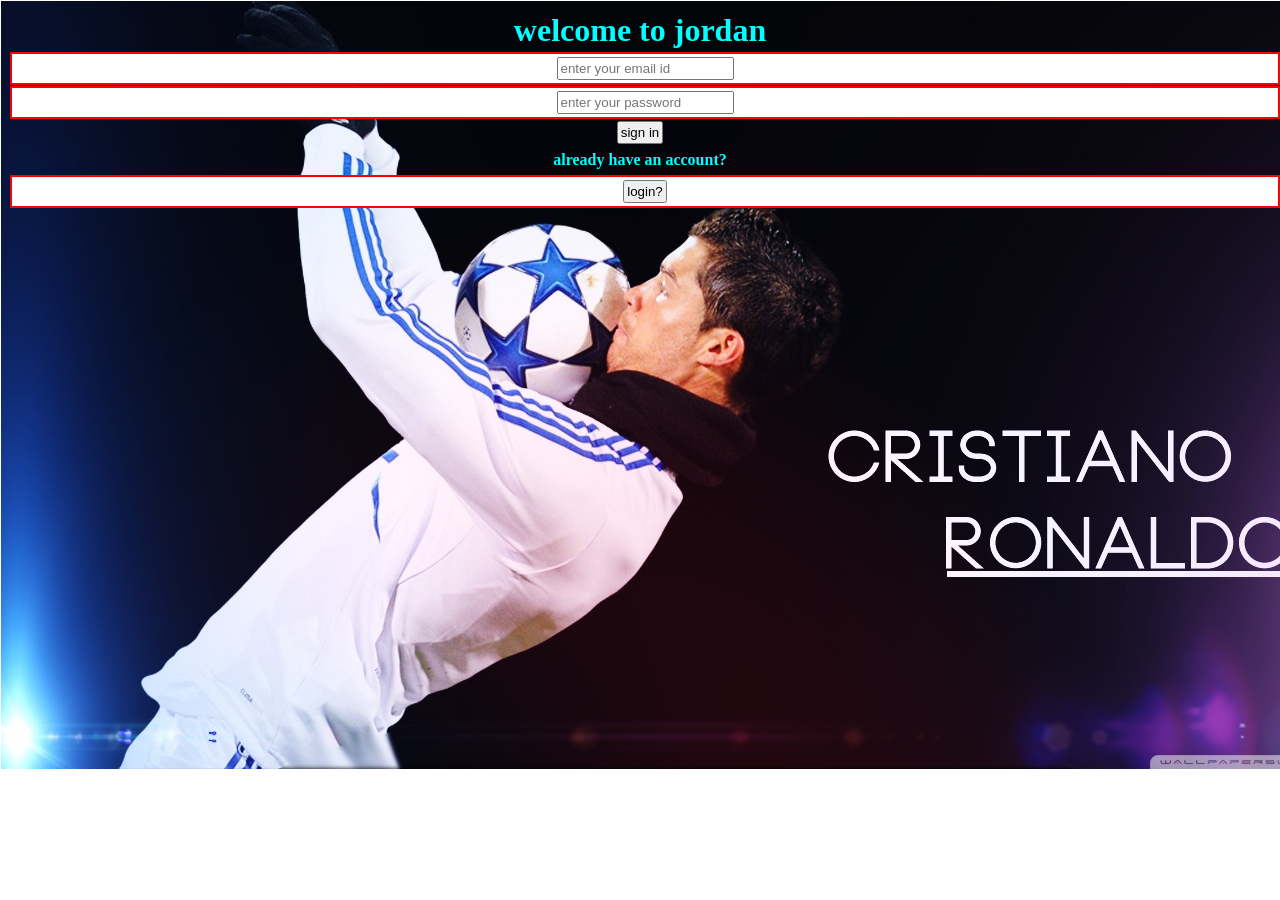
<file: index.html>
<!DOCTYPE html>
<html lang="en">
  <head>
    <meta charset="UTF-8" />
    <meta http-equiv="X-UA-Compatible" content="IE=edge" />
    <meta name="viewport" content="width=device-width, initial-scale=1.0" />
    <title>login to swapnil</title>
    <link rel="stylesheet" href="index.css">
  </head>
  <body>
    <div class="container">
        
    <h1>welcome to jordan</h1>

    <div class="box">
        <input type="email" name="email" id="email" placeholder="enter your email id">
    </div>
    <div class="box">
        <input type="password" name="password" id="password" placeholder="enter your password"
        >
    </div>
    <button class="btn">sign in</button>
    <div>
      <h4>already have an account?</h4>
    </div>
    <div class="box">
      <button>login?</button>
    </div>
  </body>
</html>
</file>
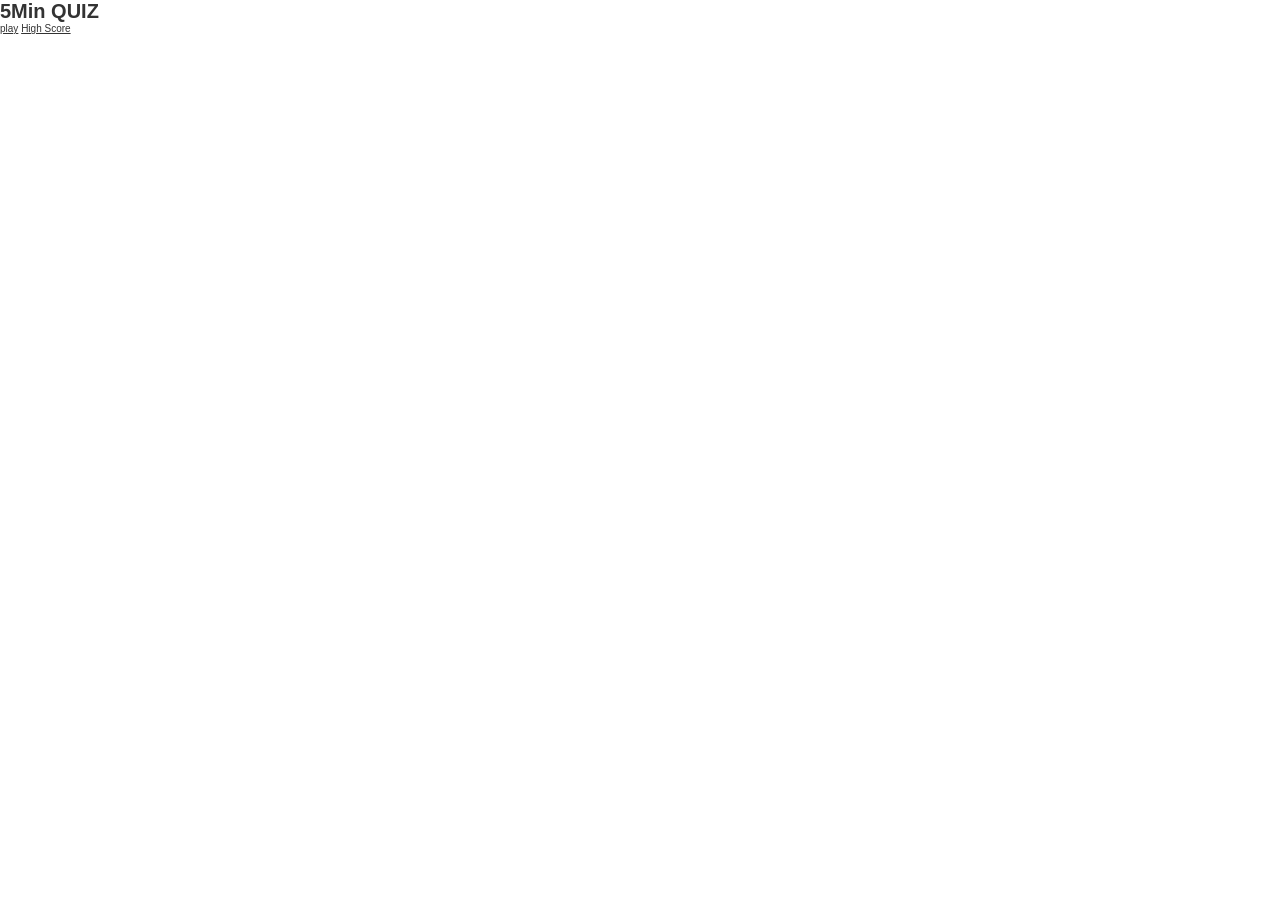
<file: App html/index.html>
<!DOCTYPE html>
<html lang="en">
<head>
    <meta charset="UTF-8">
    <meta http-equiv="X-UA-Compatible" content="IE=edge">
    <meta name="viewport" content="width=device-width, initial-scale=1.0">
    <title>5 min quiz</title>
    <link rel="stylesheet" href="app.css">
</head>
<body>
    <div class="container">
        <div id="home" class="flex-center flex-coloumn">
            <h1>5Min QUIZ</h1>
            
            <a class="btn" href="game.html">play</a>
            <a class="btn" href="highscore.html">High Score</a>
        </div>
    </div>
</body>
</html>
</file>
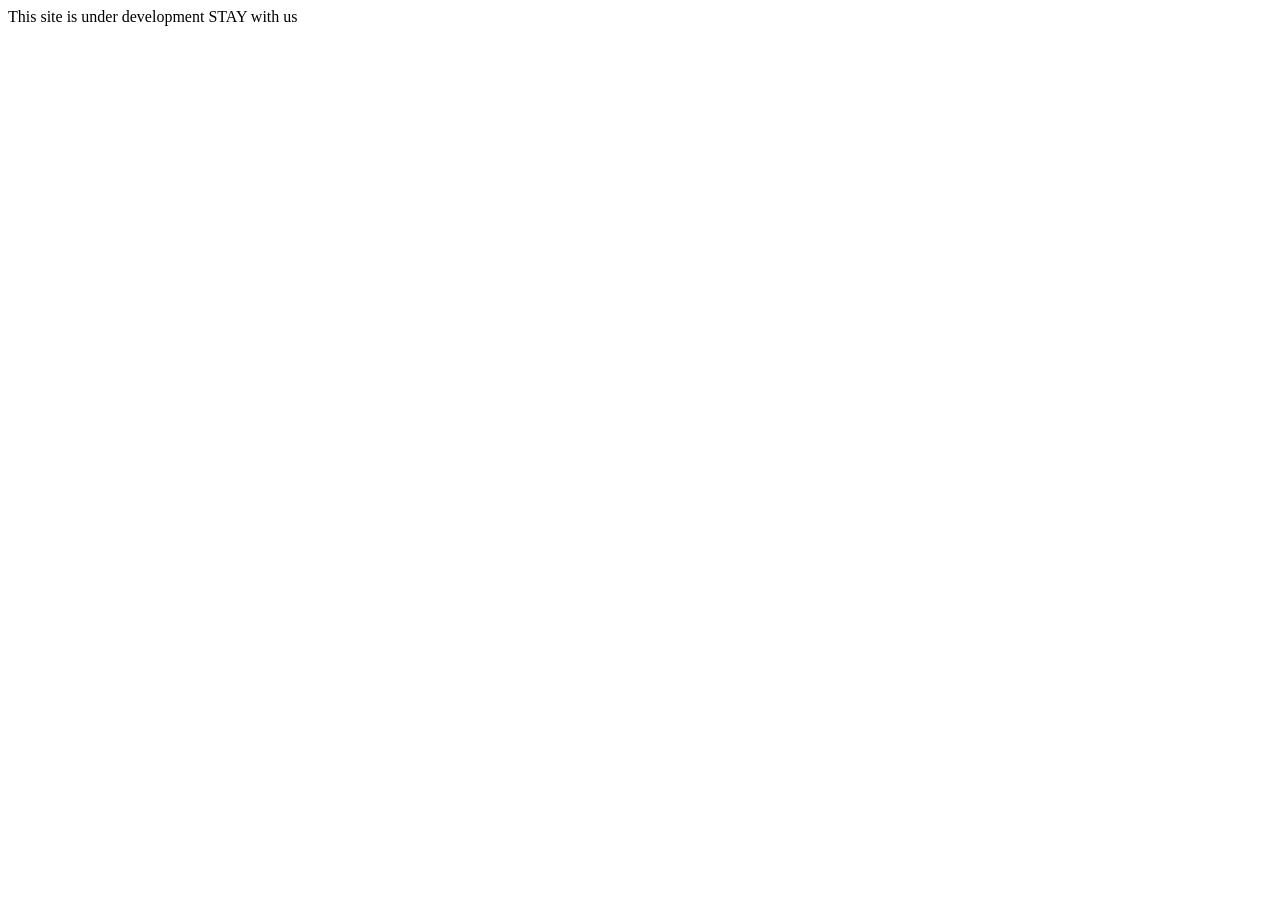
<file: about.html>
<!DOCTYPE html>
<html lang="en">
<head>
    <meta charset="UTF-8">
    <meta http-equiv="X-UA-Compatible" content="IE=edge">
    <meta name="viewport" content="width=device-width, initial-scale=1.0">
    <title>about</title>
</head>
<body>
    This site is under development STAY with us
</body>
</html>
</file>
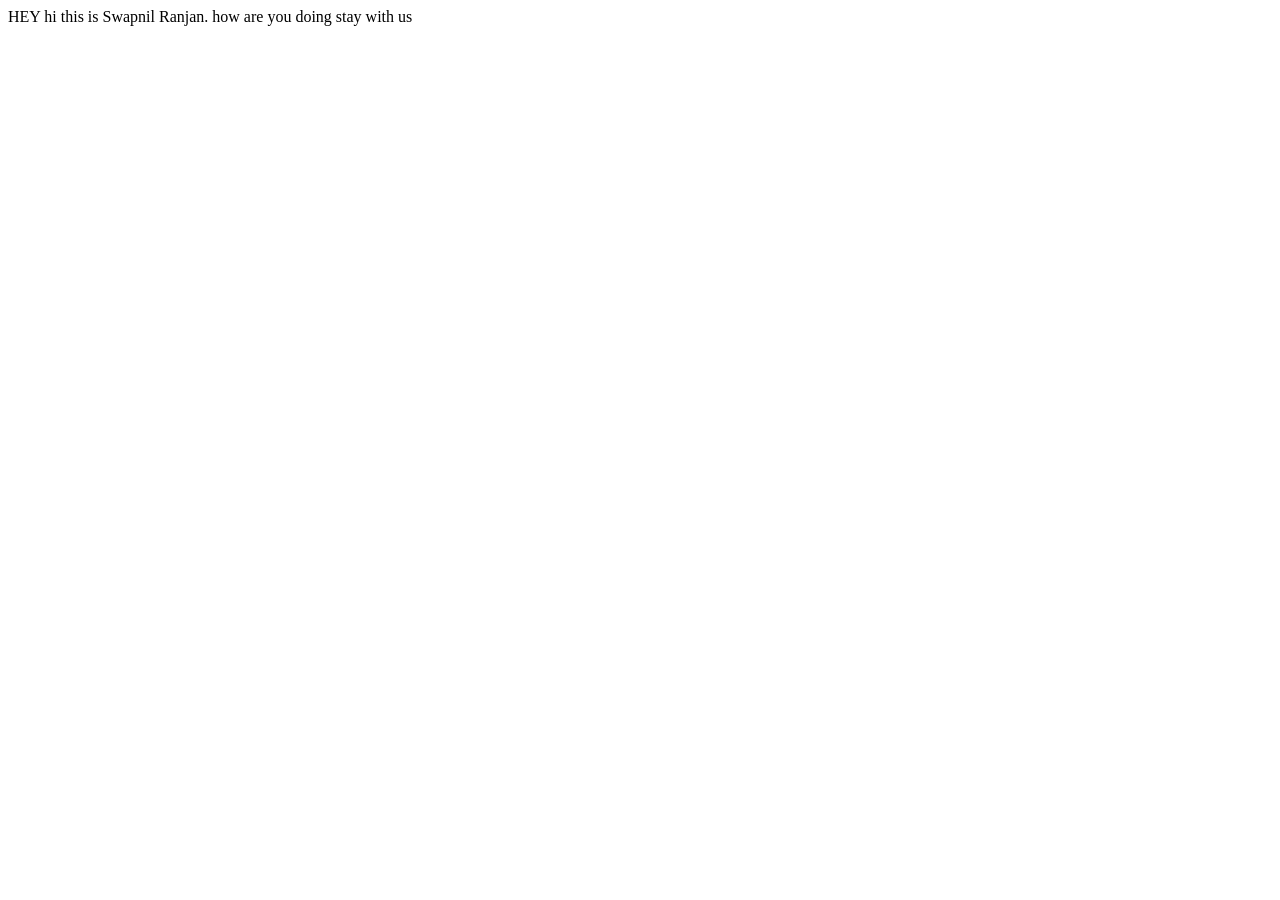
<file: home.html>
<!DOCTYPE html>
<html lang="en">
<head>
    <meta charset="UTF-8">
    <meta http-equiv="X-UA-Compatible" content="IE=edge">
    <meta name="viewport" content="width=device-width, initial-scale=1.0">
    <title>home JORDAN</title>
</head>
<body>
    HEY hi this is Swapnil Ranjan. how are you doing stay with us 
</body>
</html>
</file>
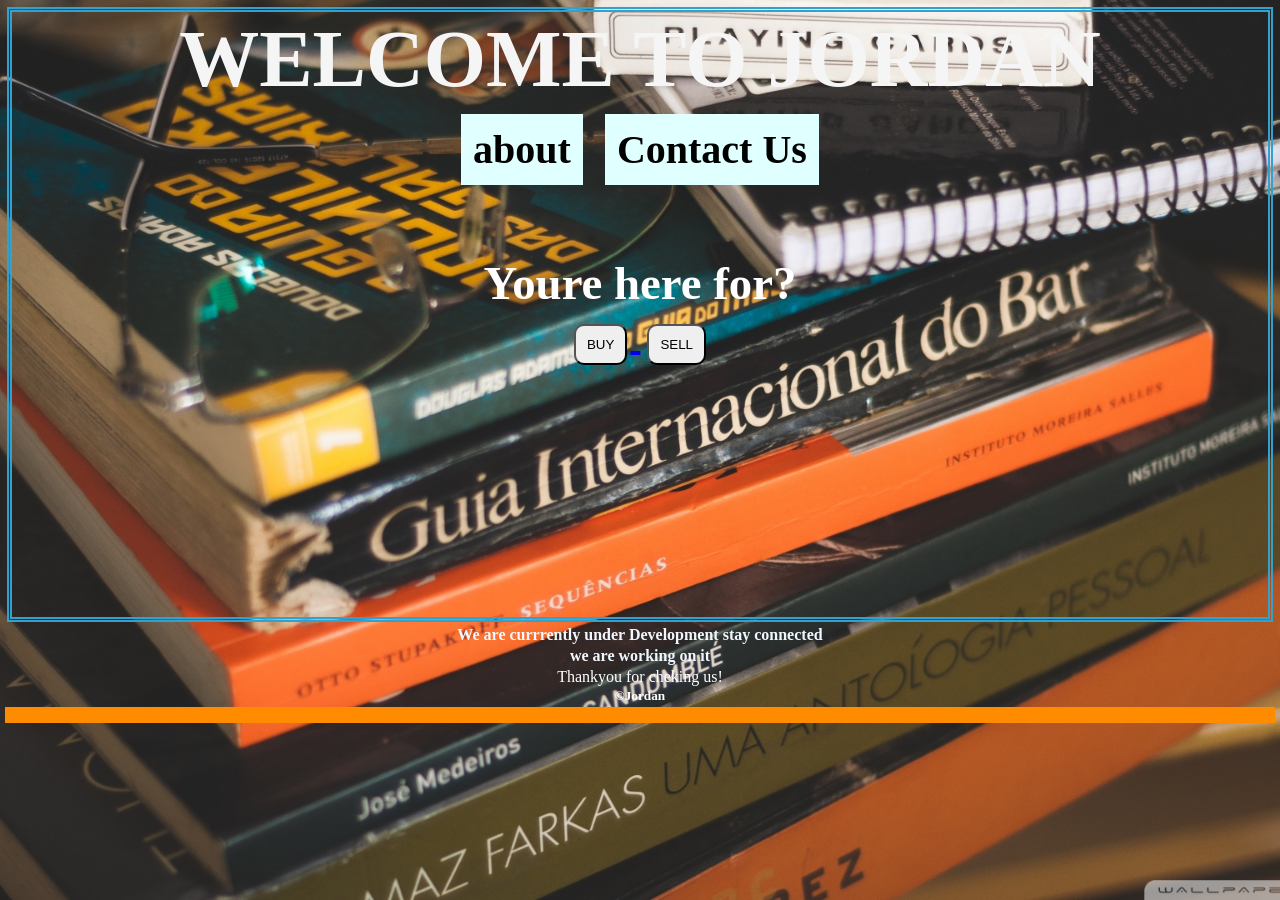
<file: Mainpage.html>
<!DOCTYPE html>
<html lang="en">
  <head>
    <meta charset="UTF-8" />
    <meta http-equiv="X-UA-Compatible" content="IE=edge" />
    <meta name="viewport" content="width=device-width, initial-scale=1.0" />
    <title>JORDAN.main</title>
    <style>
          *{
                margin: 1px;
                padding: 1px;
            }
            body{
            background-color: chartreuse;
            }
            .conta {
              font-size: 40px;
            color: whitesmoke;
            text-align: center;
            border-bottom: thick double black;
            margin: 3px;
            padding: 0px;
            border: thick double #32a1ce;
            background-color: transparent;
            }
            body {
        background: url(book.jpg) no-repeat center center fixed;
        background-size: cover;
        text-decoration-style: double;
        text-align: center;
      }


            ul li{
              display: inline-block;
              margin: 4px;
              padding: 7px;
              background-color:lightcyan;
              color: black;
              border: 1px;
              border: thick double transparent;
              top: 20%;
            left: 25%;
            }
            .btn
          {
            cursor: pointer;
            outline:none;

            margin: 3px;
            padding: 11px;
            color:black;
            border-radius: 10px;
            /* border-bottom: 0.2rem solid; */

            background-color: solid whitesmoke);
            right: 32%;

          }

          footer{
            text-align:center;
            color: white;
            border-bottom: 1rem solid;
            border-color: darkorange;
          }
          h5{text-align: center;
          color: white;}
          h3{
            color: white;
          }
          h4{
            text-align: center;
            color: aliceblue;
          }
    </style>
  </head>
  <body>
    <div class="conta">
      <h1>WELCOME TO JORDAN</h1>
      <h4>
        <ul id="horizontal-list">
          <a href="about.html"><li>about</li></a>

          <a href="contactus.html"><li>Contact Us</li></a>
        </ul>
      </h4>
      <br>
      <div class="btn">
        <h3>Youre here for?</h3>
        <a href="buy.html"><button class="btn">BUY</button> </a>
        <a href="sell.html"><button class="btn">SELL</button></a>
      </div>
      <br />
      <br />
      <br />
      <br />
      <br />
    </div>
    <h4>We are currrently under Development stay connected</h4>
    <h4>we are working on it</h4>
    <footer>Thankyou for cheking us!
      <h5>&copyJordan</h5>
    </footer>
    

  </body>
</html>
</file>
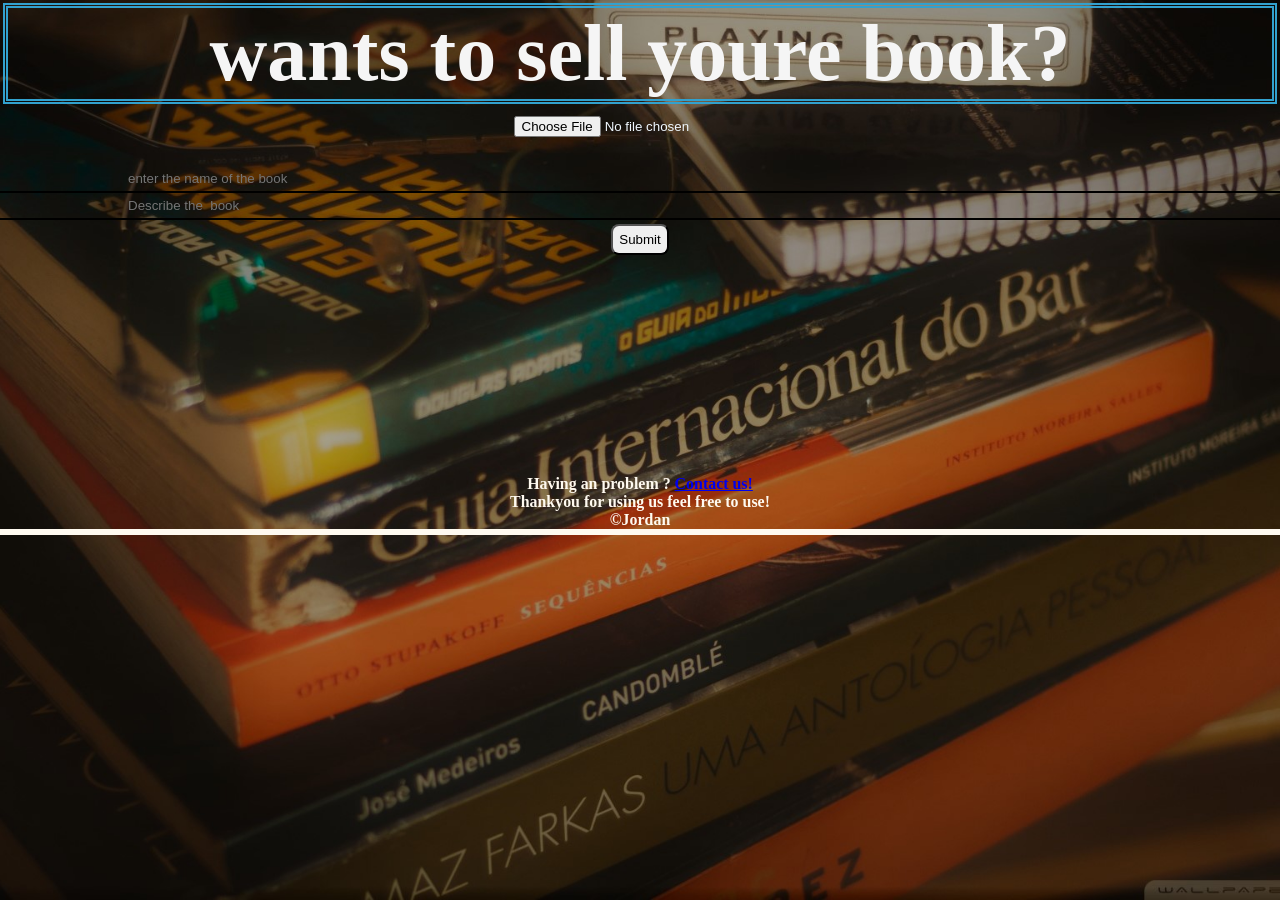
<file: sell.html>
<!DOCTYPE html>
<html lang="en">
  <head>
    <meta charset="UTF-8" />
    <meta http-equiv="X-UA-Compatible" content="IE=edge" />
    <meta name="viewport" content="width=device-width, initial-scale=1.0" />
    <title>Sell.JORDAN</title>
    <style>
      * {
        margin: 0;
        padding: 0;
      }
      .item {
        margin: 2px;
        padding: 9px;
        border-radius: 8px;
        color: aliceblue;
      }
      .conta {
        font-size: 40px;
        color: whitesmoke;
        text-align: center;
        border-bottom: thick double black;
        margin: 3px;
        padding: 0px;
        border: thick double #32a1ce;
        background-color: transparent;
      }
      body {
        background: url(book1.jpg) no-repeat center center fixed;
        background-size: cover;
        text-decoration-style: double;
        text-align: center;
      }
      .box {
        border-bottom: 2px solid black;
        width: 100%;
      }
      .box input {
        background: none;
        font-size: 20px 20px;
        margin: 2px;
        padding: 3px;
        width: 80%;
        border: none;
        outline: none;
        color: white;
        border-radius: 10px;
      }
      .btn {
        cursor: pointer;
        outline: none;

        margin: 4px;
        padding: 6px;
        color: black;
        border-radius: 8px;
        /* border-bottom: 0.2rem solid; */

        background-color: solid whitesmoke;
        right: 32%;
      }
      footer {
        color: floralwhite;
        font-size: larger;
        border-bottom: 0.4rem solid;
        text-decoration: solid;
      }
    </style>
  </head>
  <body>
    <div class="conta">
      <h1>wants to sell youre book?</h1>
    </div>
    <div class="item">
      <input
        type="file"
        name="image"
        id="image"
        placeholder="insert an image"
      />
    </div>
    <br />
    <div class="box">
      <input
        type="text"
        name="description"
        id="description"
        placeholder="enter the name of the book"
      />
    </div>
    <div class="box">
      <input
        type="text"
        name="description"
        id="description"
        placeholder="Describe the  book"
      />
    </div>
    <button class="btn">Submit</button>
    <br />
    <br />
    <br />
    <br /><br /><br /><br /><br />
    <br />
    <br />

    <br />
    <br />
    <br />
    <footer>
      <h5>
        Having an problem ? <a href="contactus.html">Contact us!</a>
        <p>Thankyou for using us feel free to use!</p>
        <p>&copyJordan</p>
      </h5>
    </footer>
  </body>
</html>
</file>
<file: index.css>
*{
    margin: 1px;
    padding: 2px;
}
body{
    background-image: url(cr.jpg);
    background-repeat: no-repeat;
    background-size:inherit;
    background-position: initial;

    margin-bottom: 43px;

}
.container{
    text-align: center;
    color: aqua;
    border-color: aqua;
}
.box{
    border: 2px solid red;
    width: 100%;
    background-color: white;
}`````````

.btn{
    cursor: 
    outline none;
}`
.box i{
    color: aqua;
}
</file>
<file: App html/app.css>
:root{
    background-color:white;
    font-size: 62.5%;
}
*{
    box-sizing: border-box;
    font-family: Arial, Helvetica, sans-serif;
    margin: 0;
    padding: 0;
    color: #333;
}
h1
</file>
